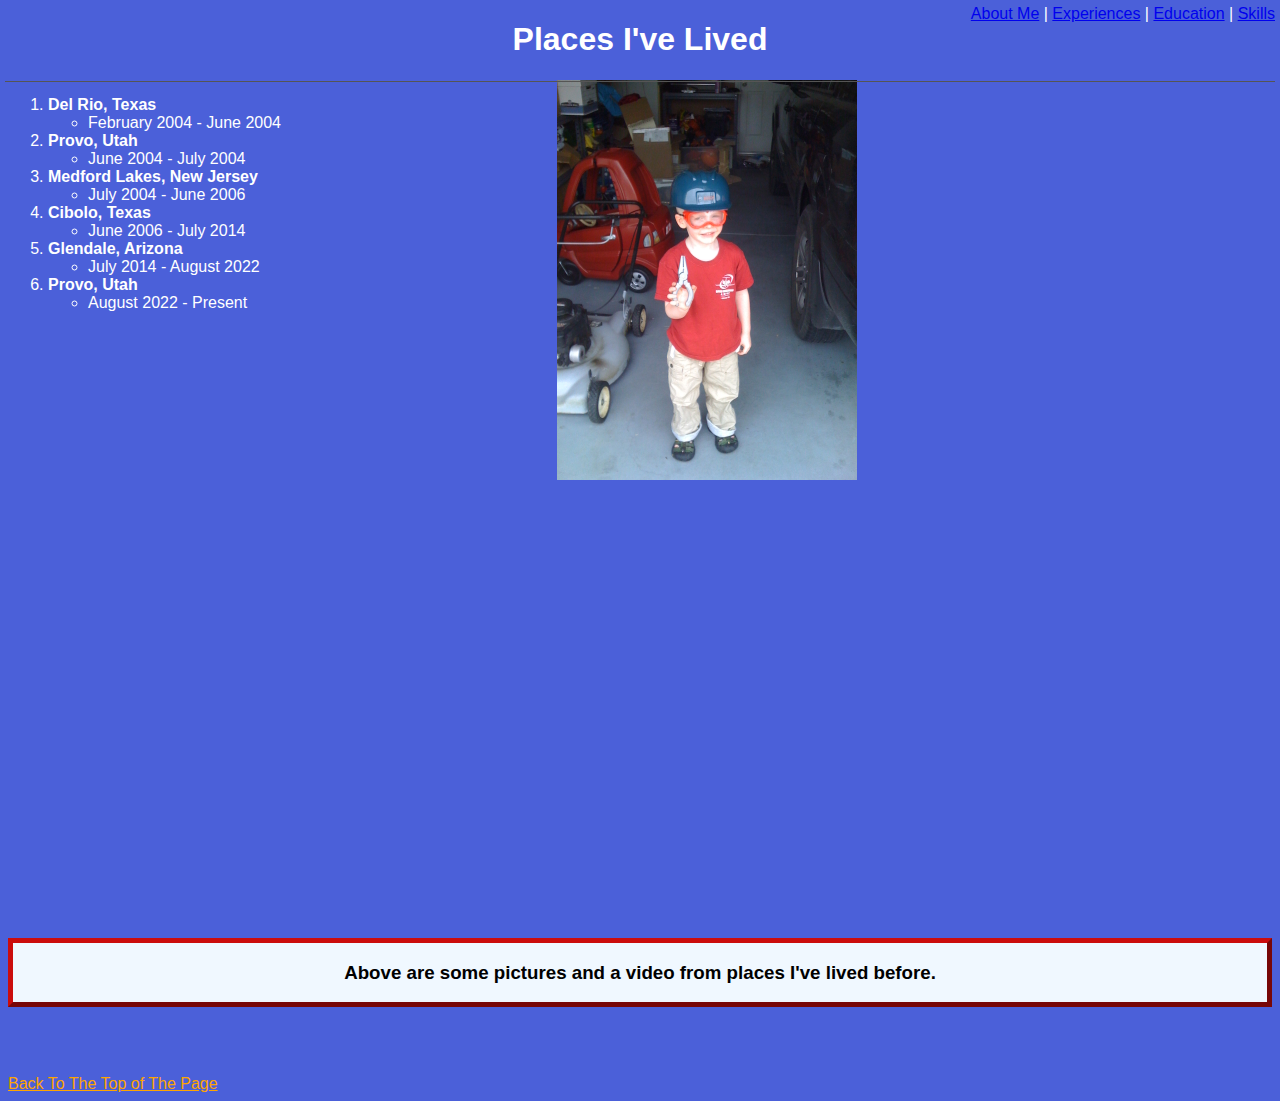
<file: places.html>
<!DOCTYPE html>
<html lang="en">
<head>
    <meta charset="UTF-8">
    <meta http-equiv="X-UA-Compatible" content="IE=edge">
    <meta name="viewport" content="width=device-width, initial-scale=1.0">
    <title>Robert Addams - Places I've Lived</title>
    <link rel="stylesheet" href="css/placesstyles.css">
</head>
<body>
    <h1>Places I've Lived</h1>

    <div class="common header">  
        <span class="subheader">        
        <a id="top" href="index.html#about">About Me</a> |
        <a href="index.html#experience">Experiences</a> |
        <a href="index.html#education">Education</a> |
        <a href="index.html#skills">Skills</a>
        </span>
    </div>
    <div class="common">
        <ol>
            <li>
                    <span class="bold">Del Rio, Texas</span>
                <ul>
                    <li>February 2004 - June 2004</li>
                </ul>
            </li> 
            <li>
                    <span class="bold">Provo, Utah</span>
                <ul>
                    <li>June 2004 - July 2004</li>
                </ul>
            </li>
            <li>
                <span class="bold">Medford Lakes, New Jersey</span>
                <ul>
                    <li>July 2004 - June 2006</li>
                </ul>
            </li> 
            <li>
                <span class="bold">Cibolo, Texas</span>
                <ul>
                    <li>June 2006 - July 2014</li>
                </ul>
            </li>  
            <li>
                <span class="bold">Glendale, Arizona</span>
                <ul>
                    <li>July 2014 - August 2022</li>
                </ul>
            </li> 
            <li>
                <span class="bold">Provo, Utah</span>
                <ul>
                    <li>August 2022 - Present</li>
                </ul>
            </li>  
        </ol>
    </div>

    <img src="assets/img/torreypines.jpeg" alt="House For Sale Sign" class="housepicture">
    <img src="assets/img/youngrobert.JPG" alt="Young Robert Picture" class="robertpicture">
    <iframe width="625" height="400" src="https://www.youtube.com/embed/twQgg0kFqtA" title="YouTube video player" frameborder= 0 allow="accelerometer; autoplay; clipboard-write; encrypted-media; gyroscope; picture-in-picture; web-share" allowfullscreen></iframe>

    <div class="divmedia">
        <h3>Above are some pictures and a video from places I've lived before.</h3>
    </div>

    <div class='tableauPlaceholder' id='viz1680474833308' style='position: relative'><noscript><a href='#'><img alt='Is Your County Obese?                            Select your county to see how it compares with other counties in the country                         ' src='https:&#47;&#47;public.tableau.com&#47;static&#47;images&#47;Ch&#47;ChartforProject&#47;Obesity&#47;1_rss.png' style='border: none' /></a></noscript><object class='tableauViz'  style='display:none;'><param name='host_url' value='https%3A%2F%2Fpublic.tableau.com%2F' /> <param name='embed_code_version' value='3' /> <param name='site_root' value='' /><param name='name' value='ChartforProject&#47;Obesity' /><param name='tabs' value='no' /><param name='toolbar' value='yes' /><param name='static_image' value='https:&#47;&#47;public.tableau.com&#47;static&#47;images&#47;Ch&#47;ChartforProject&#47;Obesity&#47;1.png' /> <param name='animate_transition' value='yes' /><param name='display_static_image' value='yes' /><param name='display_spinner' value='yes' /><param name='display_overlay' value='yes' /><param name='display_count' value='yes' /><param name='language' value='en-US' /><param name='filter' value='publish=yes' /></object></div>                <script type='text/javascript'>                    var divElement = document.getElementById('viz1680474833308');                    var vizElement = divElement.getElementsByTagName('object')[0];                    if ( divElement.offsetWidth > 800 ) { vizElement.style.width='90%';vizElement.style.height=(divElement.offsetWidth*0.75)+'px';} else if ( divElement.offsetWidth > 500 ) { vizElement.style.width='100%';vizElement.style.height=(divElement.offsetWidth*0.75)+'px';} else { vizElement.style.width='100%';vizElement.style.height='877px';}                     var scriptElement = document.createElement('script');                    scriptElement.src = 'https://public.tableau.com/javascripts/api/viz_v1.js';                    vizElement.parentNode.insertBefore(scriptElement, vizElement);                </script>

    <p>&nbsp;</p>
    <p>&nbsp;</p>
    <p>&nbsp;</p>
    <a class="linkcolor" href="#top">Back To The Top of The Page</a>


</body>
</html>
</file>
<file: css/placesstyles.css>
body{
    background-color: #4b60d9 !important;
    color: #ffffff!important;
    font-family: Verdana, Geneva, Tahoma, sans-serif!important;
}

.common{
    /* background-color: #cccccc; */
    position: absolute!important;
}

.header{
    top: 5px!important;
    left: 5px!important;
    right: 5px!important;
    height: 76px!important;
    z-index: 2!important;
    border-bottom: solid 1px #555555!important;
}

h1{
    text-align: center!important;
}

.subheader{
    float: right!important;
}

.bold{
    font-weight: bold!important;
}

.housepicture{
    position: relative!important;
    left: 1500px!important;
    height: 400px!important;

}

iframe{
    position: relative!important;
    left: 152px!important;
}

.robertpicture{
    position: relative!important;
    left: 145px!important;
    height: 400px!important;
}

.divmedia{
    color: black!important;
    position: relative!important;
    bottom: -50px!important;
    border: 5px outset rgb(203, 12, 12)!important;
    background-color: aliceblue!important;
    text-align: center!important;
}

.tableauPlaceholder{
    position: relative!important;
    left: 25px!important;
    top: 70px!important;
}

.linkcolor{
    color: orange!important;
}
</file>
